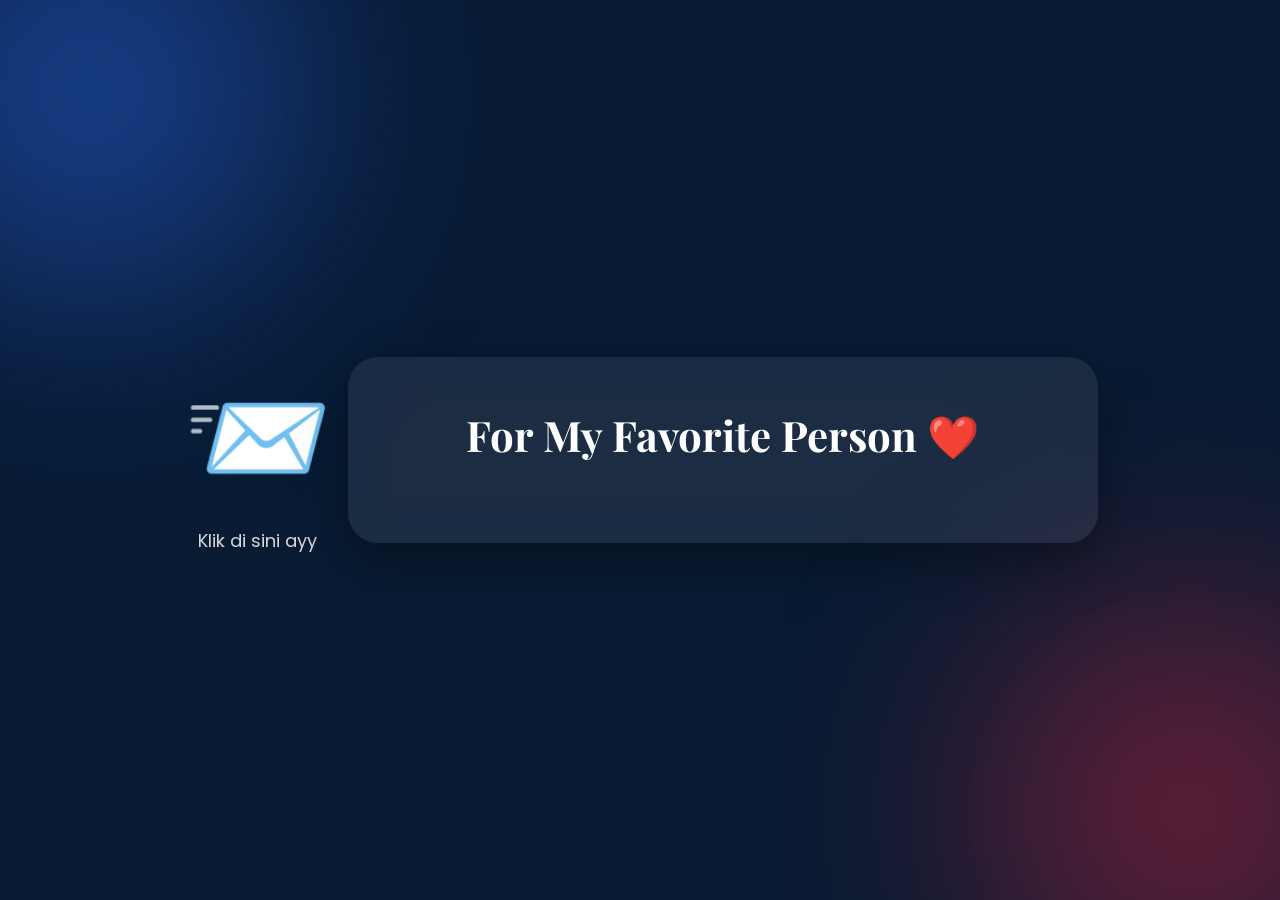
<file: letter.html>
<!DOCTYPE html>
<html lang="en">
<head>
    <meta charset="UTF-8">
    <meta name="viewport"
          content="width=device-width, initial-scale=1.0">

    <title>Surat Kecilku ❤️</title>

    <link rel="preconnect"
          href="https://fonts.googleapis.com">

    <link rel="preconnect"
          href="https://fonts.gstatic.com"
          crossorigin>

    <link href="https://fonts.googleapis.com/css2?family=Playfair+Display:wght@700&family=Poppins:wght@300;400;600&display=swap"
          rel="stylesheet">

    <link rel="stylesheet"
          href="letter.css">
</head>
<body>
<div id="hearts"></div>
    <div class="background">
        <div class="blob blue"></div>
        <div class="blob red"></div>
    </div>

    <section class="letter-page">

        <div id="envelope">

            📨

            <p>
                Klik di sini ayy
            </p>

        </div>

        <div id="letterCard" class="hidden">

            <h1>
                For My Favorite Person ❤️
            </h1>

            <p id="letterText"></p>

        </div>

        <audio id="letterMusic">
        <source
            src="assets/music/make-you-feel-my-love.mp3"
            type="audio/mpeg">
    </audio>

    </section>
     <div id="endingMessage" class="hidden">

    <h2>
        Terima Kasih udah hadir di hidup aku ❤️
    </h2>

    <p>
        Meskipun mungkin ini ga selamanya, tapi aku bahagia bisa kenal dan sayang sama kamu
    </p>
    <p class="credit">
    Made with ❤️ by Rillzzz_15
    Oh ya selamat bernyanyi wkwk
    </p>

    <button id="restartButton">
        ↺ Play Again
    </button>

</div>

    <script src="letter.js"></script>

</body>
</html>
</file>
<file: letter.css>
/* ======================================
   RESET
====================================== */

*{
    margin:0;
    padding:0;
    box-sizing:border-box;
}

body{
    font-family:"Poppins",sans-serif;
    background:#081B33;
    color:white;
    overflow-y:auto;
    overflow-x:hidden;
}

/* ======================================
   BACKGROUND
====================================== */

.background{
    position:fixed;
    inset:0;
    z-index:-2;
}

.blob{
    position:absolute;
    width:420px;
    height:420px;
    border-radius:50%;
    filter:blur(120px);
    opacity:.45;
}

.blue{
    background:#2E6EFF;
    top:-120px;
    left:-120px;
}

.red{
    background:#D7263D;
    bottom:-120px;
    right:-120px;
}

/* ======================================
   PAGE
====================================== */

.letter-page{
    min-height:100vh;
    display:flex;
    justify-content:center;
    align-items:center;
    padding:30px;
    text-align:center;
}

/* ======================================
   ENVELOPE
====================================== */

#envelope{
    cursor:pointer;
    transition:.4s;
    margin-right: 15px;
}

#envelope:hover{
    transform:translateY(-10px);
}

#envelope{
    font-size:120px;
}

#envelope p{
    font-size:18px;
    color:#D7D7D7;
}

/* ======================================
   LETTER CARD
====================================== */

#letterCard{
    width:750px;
    max-width:95%;
    padding:50px;
    background:rgba(255,255,255,.08);
    backdrop-filter:blur(20px);
    border-radius:30px;
    box-shadow:0 20px 50px rgba(0,0,0,.35);

    display:flex;
    flex-direction:column;
    gap:30px;

    animation:fadeLetter .8s ease;

    max-height:80vh;
    overflow-y:auto;
}

#letterCard h1{
    font-family:"Playfair Display",serif;
    font-size:42px;
}

#letterText{
    font-size:20px;
    line-height:2;
    color:#E5E5E5;
    white-space:pre-line;
}

/* ======================================
   HIDDEN
====================================== */

.hidden{
    display:none;
}

/* ======================================
   RESPONSIVE
====================================== */
@keyframes fadeLetter{

    from{
        opacity:0;
        transform:translateY(40px);
    }

    to{
        opacity:1;
        transform:translateY(0);
    }

}

@media(max-width:768px){

    #envelope{
        font-size:90px;
    }

    #letterCard{
        padding:35px;
    }

    #letterCard h1{
        font-size:32px;
    }

    #letterText{
        font-size:17px;
    }
}
#hearts{
    position:fixed;
    inset:0;
    pointer-events:none;
    overflow:hidden;
}

.floating-heart{
    position:absolute;
    font-size:24px;
    animation:fall 6s linear forwards;
}

@keyframes fall{

    from{
        transform:
            translateY(-100px);
        opacity:1;
    }

    to{
        transform:
            translateY(110vh);
        opacity:0;
    }

}
#endingMessage{
    margin-top:60px;
    text-align:center;
    margin-bottom:60px;

    opacity:0;
    transform:translateY(30px);
    transition:1s;
    margin-left: 20px;
    margin-right: 20px;
}

#endingMessage.show{
    opacity:1;
    transform:translateY(0);
}

#endingMessage h2{
    font-family:"Playfair Display",serif;
    font-size:42px;
    margin-bottom:20px;
}

#endingMessage p{
    color:#D7D7D7;
    line-height:2;
    margin-bottom:35px;
}
.credit{
    margin-top:50px;
    color:#999;
    font-size:14px;
    letter-spacing:2px;
}

#restartButton{
    margin-top:40px;
    padding:18px 45px;
    border:none;
    border-radius:50px;

    background:linear-gradient(
        135deg,
        #D7263D,
        #FF4F7A
    );

    color:white;
    font-size:18px;
    font-weight:600;
    cursor:pointer;

    transition:all .4s ease;

    box-shadow:
        0 10px 30px rgba(215,38,61,.35);

    position:relative;
    overflow:hidden;
}

#restartButton:hover{
    transform:
        translateY(-5px)
        scale(1.05);

    box-shadow:
        0 15px 40px rgba(255,79,122,.5);
}
</file>
